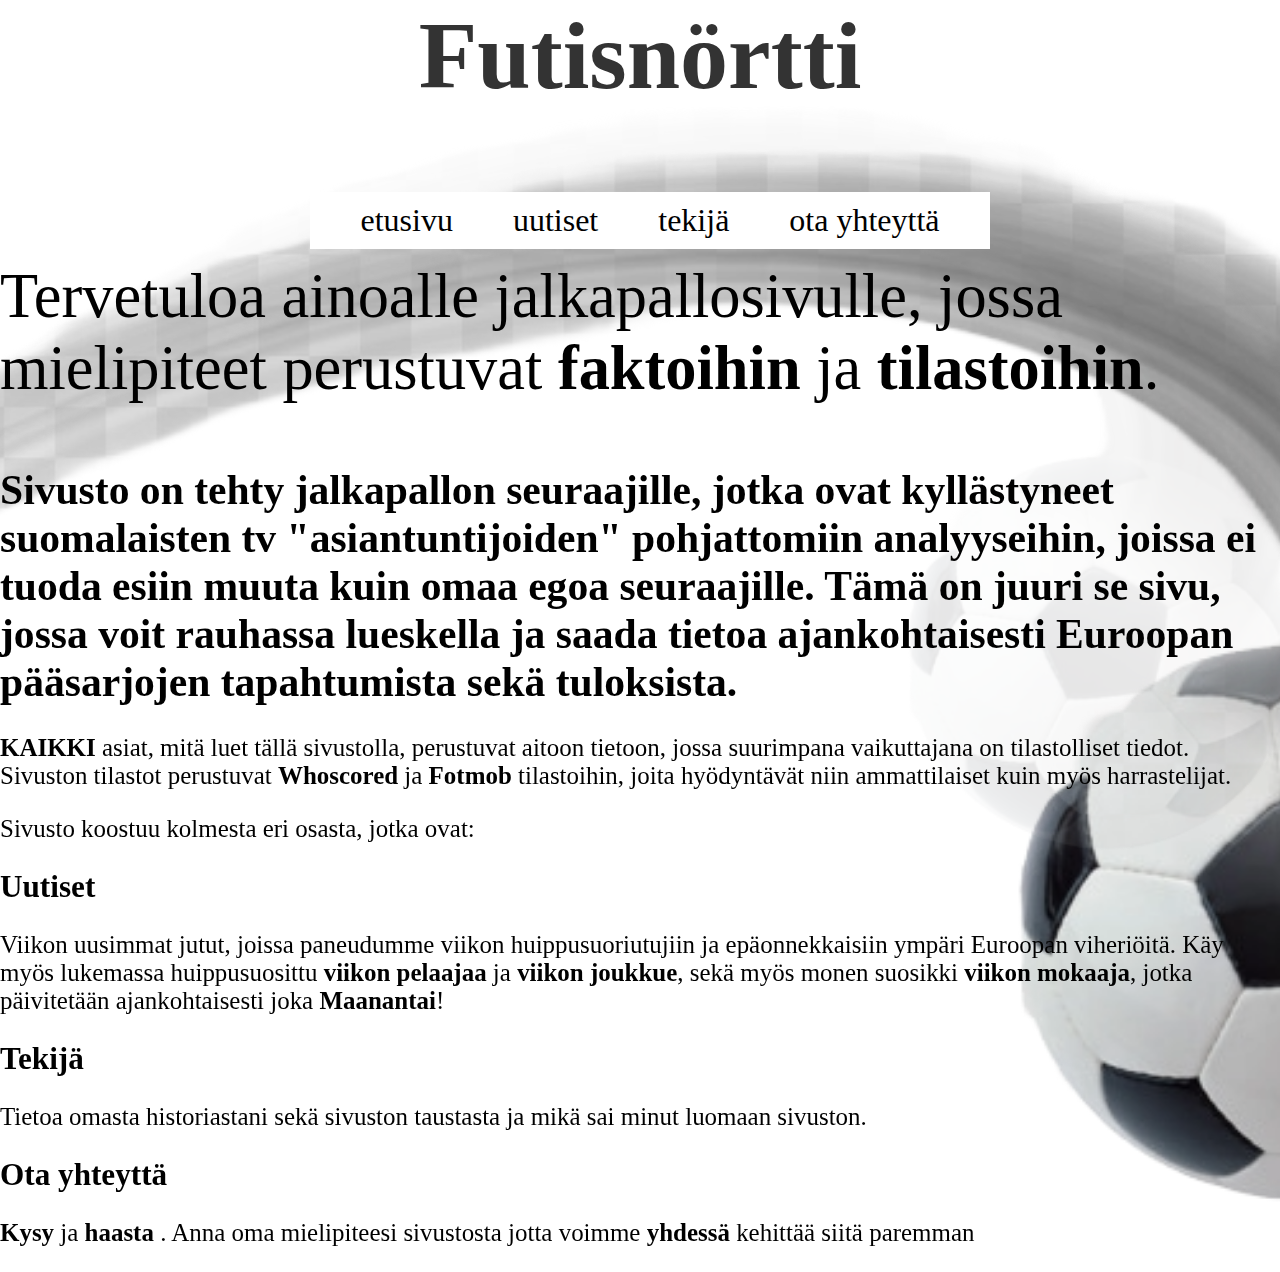
<file: index.html>
<!DOCTYPE HTML!>
    <html lang="fi">
    <head>
        <meta charset="UTF-8">
        <meta name="viewport" content="width=device-width, initial-scale=1.0">
        <link rel="stylesheet" href="tyyli.css">
        <title>Futisnörtti</title>
        <style>
            
            #site-header {
                position: relative;
                height: 80px;
                display: flex;
                justify-content: center;
                align-items: center;
            }
        </style>
    </head>
    <body>
        
        <header id="site-header">
            <a href="index.html" class="futisnortti-link">Futisnörtti</a>
            <div class="header-content">
                <nav>
                    <ul>
                        <li><a href="./index.html">etusivu</a></li>
                        <li><a href="./uutiset.html">uutiset</a></li>
                        <li><a href="./tekija.html">tekijä</a></li>
                        <li><a href="./ota-yhteytta.html">ota yhteyttä</a></li>
                    </ul>
                </nav>
            </div>
        </header>
        <div style="margin-top: 180px;"></div>
        <section class="grid-container">
            <div class="grid-teksti1">
                <p class="esittely">Tervetuloa ainoalle jalkapallosivulle, jossa mielipiteet perustuvat <strong>faktoihin</strong> ja <strong>tilastoihin</strong>.</p>
                <h1>Sivusto on tehty jalkapallon seuraajille, jotka ovat kyllästyneet suomalaisten tv "asiantuntijoiden" pohjattomiin analyyseihin, joissa ei tuoda esiin muuta kuin omaa egoa seuraajille. Tämä on juuri se sivu, jossa voit rauhassa lueskella ja saada tietoa ajankohtaisesti Euroopan pääsarjojen tapahtumista sekä tuloksista.</h1>
                <p><strong>KAIKKI</strong> asiat, mitä luet tällä sivustolla, perustuvat aitoon tietoon, jossa suurimpana vaikuttajana on tilastolliset tiedot. Sivuston tilastot perustuvat <strong>Whoscored</strong> ja <strong>Fotmob</strong> tilastoihin, joita hyödyntävät niin ammattilaiset kuin myös harrastelijat.</p>
                <p>Sivusto koostuu kolmesta eri osasta, jotka ovat:</p>
                <h2>Uutiset</h2>
                <p>Viikon uusimmat jutut, joissa paneudumme viikon huippusuoriutujiin ja epäonnekkaisiin ympäri Euroopan viheriöitä. Käy myös lukemassa huippusuosittu <strong>viikon pelaajaa</strong> ja <strong>viikon joukkue</strong>, sekä myös monen suosikki <strong>viikon mokaaja</strong>, jotka päivitetään ajankohtaisesti joka <strong>Maanantai</strong>!</p>  
                <h2>Tekijä</h2>
                <p>Tietoa omasta historiastani sekä sivuston taustasta ja mikä sai minut luomaan sivuston.</p>
                <h2>Ota yhteyttä</h2>
                <p><strong>Kysy</strong> ja <strong>haasta</strong> . Anna oma mielipiteesi sivustosta jotta voimme <strong>yhdessä</strong> kehittää siitä paremman</p>
            </div>
        </section>
    </body>
    </html>
</file>
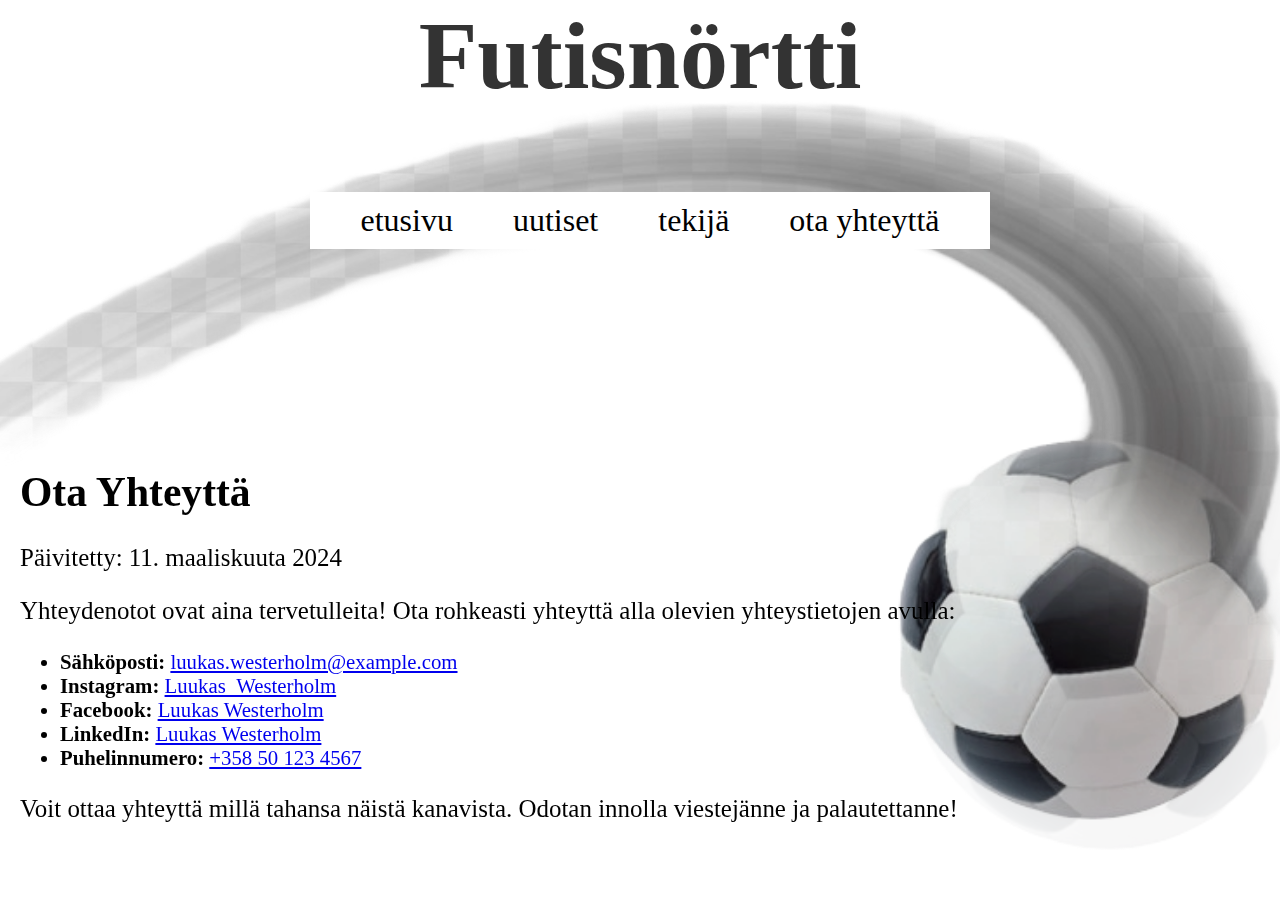
<file: ota-yhteytta.html>
<!DOCTYPE HTML>
<html lang="fi">
<head>
    <meta charset="UTF-8">
    <meta name="viewport" content="width=device-width, initial-scale=1.0">
    <link rel="stylesheet" href="tyyli.css">
    <title>Futisnörtti - Ota Yhteyttä</title>
    <style>
        #site-header {
            position: relative;
            height: 80px;
            display: flex;
            justify-content: center;
            align-items: center;
        }

        .grid-container {
            display: grid;
            grid-template-columns: repeat(3, 1fr);
            gap: 20px;
            margin: 20px;
        }

        .grid-teksti1 {
            grid-column: span 3;
        }
    </style>
</head>
<body>
    <header id="site-header">
        <a href="index.html" class="futisnortti-link">Futisnörtti</a>
        <div class="header-content">
            <nav>
                <ul>
                    <li><a href="./index.html">etusivu</a></li>
                    <li><a href="./uutiset.html">uutiset</a></li>
                    <li><a href="./tekija.html">tekijä</a></li>
                    <li><a href="./ota-yhteytta.html">ota yhteyttä</a></li>
                </ul>
            </nav>
        </div>
    </header>
    <div style="margin-top: 180px;"></div>
    <section class="grid-container">
        <div class="grid-teksti1">
            <h1>Ota Yhteyttä</h1>
            <article>
                <p class="tekijan-pvm">Päivitetty: 11. maaliskuuta 2024</p>
                <p>Yhteydenotot ovat aina tervetulleita! Ota rohkeasti yhteyttä alla olevien yhteystietojen avulla:</p>
                <ul>
                    <li><strong>Sähköposti:</strong> <a href="mailto:luukas.westerholm@example.com">luukas.westerholm@example.com</a></li>
                    <li><strong>Instagram:</strong> <a href="https://www.instagram.com/luukas.we/" target="_blank">Luukas_Westerholm</a></li>
                    <li><strong>Facebook:</strong> <a href="https://www.facebook.com/luukas.westerholm" target="_blank">Luukas Westerholm</a></li>
                    <li><strong>LinkedIn:</strong> <a href="https://www.linkedin.com/in/luukaswesterholm/" target="_blank">Luukas Westerholm</a></li>
                    <li><strong>Puhelinnumero:</strong> <a href="tel:+358501234567">+358 50 123 4567</a></li>
                </ul>
                <p>Voit ottaa yhteyttä millä tahansa näistä kanavista. Odotan innolla viestejänne ja palautettanne!</p>
            </article>
        </div>
    </section>
</body>
</html>
</file>
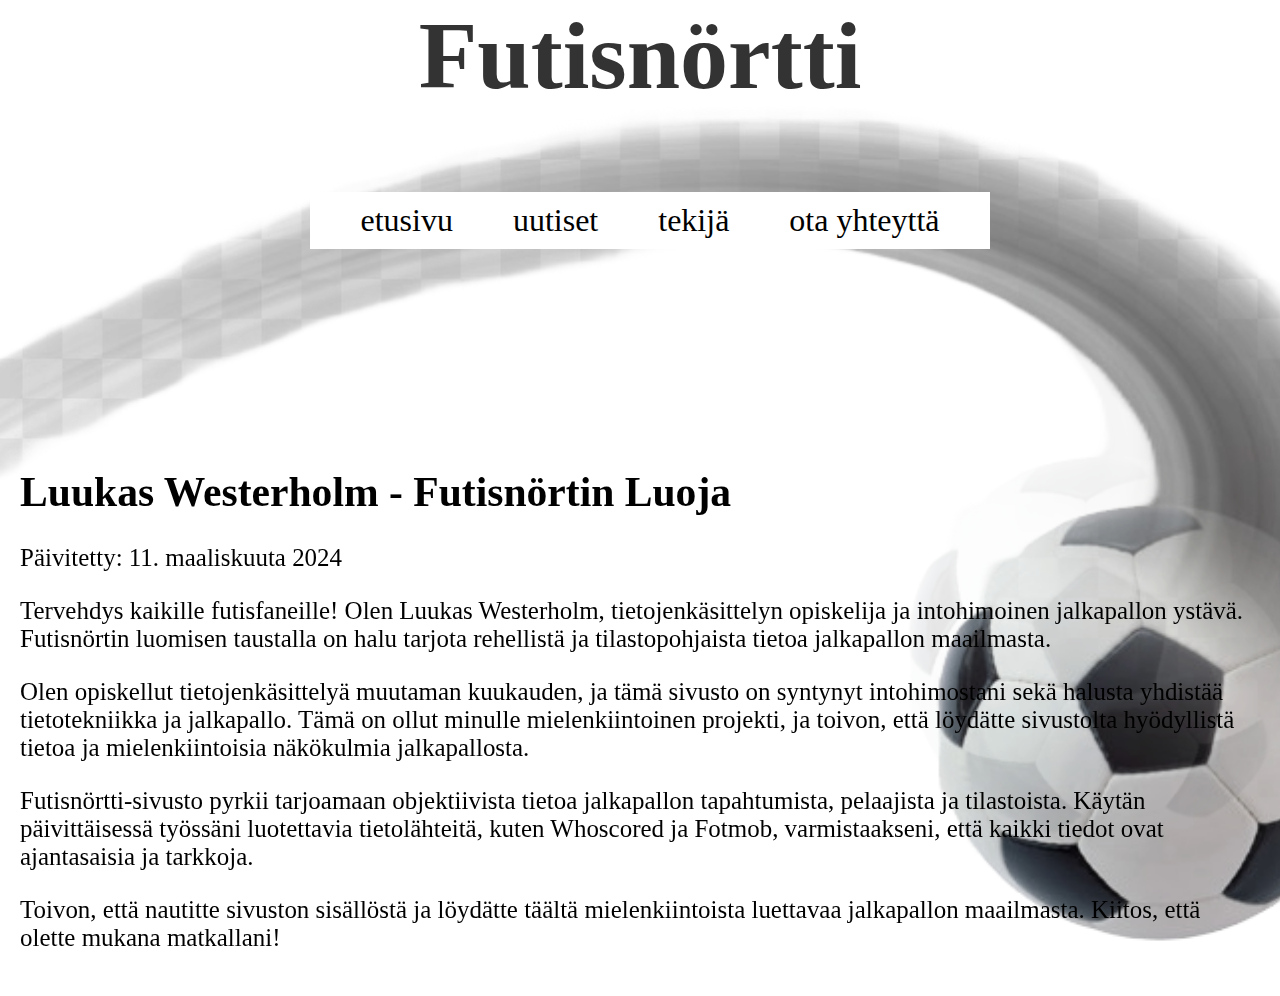
<file: tekija.html>
<!DOCTYPE HTML>
<html lang="fi">
<head>
    <meta charset="UTF-8">
    <meta name="viewport" content="width=device-width, initial-scale=1.0">
    <link rel="stylesheet" href="tyyli.css">
    <title>Futisnörtti - Tekijä</title>
    <style>
        #site-header {
            position: relative;
            height: 80px;
            display: flex;
            justify-content: center;
            align-items: center;
        }

        .grid-container {
            display: grid;
            grid-template-columns: repeat(3, 1fr);
            gap: 20px;
            margin: 20px;
        }

        .grid-teksti1 {
            grid-column: span 3;
        }
    </style>
</head>
<body>
    <header id="site-header">
        <a href="index.html" class="futisnortti-link">Futisnörtti</a>
        <div class="header-content">
            <nav>
                <ul>
                    <li><a href="./index.html">etusivu</a></li>
                    <li><a href="./uutiset.html">uutiset</a></li>
                    <li><a href="./tekija.html">tekijä</a></li>
                    <li><a href="./ota-yhteytta.html">ota yhteyttä</a></li>
                </ul>
            </nav>
        </div>
    </header>
    <div style="margin-top: 180px;"></div>
    <section class="grid-container">
        <div class="grid-teksti1">
            <h1>Luukas Westerholm - Futisnörtin Luoja</h1>
            <article>
                <p class="tekijan-pvm">Päivitetty: 11. maaliskuuta 2024</p>
                <p>Tervehdys kaikille futisfaneille! Olen Luukas Westerholm, tietojenkäsittelyn opiskelija ja intohimoinen jalkapallon ystävä. Futisnörtin luomisen taustalla on halu tarjota rehellistä ja tilastopohjaista tietoa jalkapallon maailmasta.</p>
                <p>Olen opiskellut tietojenkäsittelyä muutaman kuukauden, ja tämä sivusto on syntynyt intohimostani sekä halusta yhdistää tietotekniikka ja jalkapallo. Tämä on ollut minulle mielenkiintoinen projekti, ja toivon, että löydätte sivustolta hyödyllistä tietoa ja mielenkiintoisia näkökulmia jalkapallosta.</p>
                <p>Futisnörtti-sivusto pyrkii tarjoamaan objektiivista tietoa jalkapallon tapahtumista, pelaajista ja tilastoista. Käytän päivittäisessä työssäni luotettavia tietolähteitä, kuten Whoscored ja Fotmob, varmistaakseni, että kaikki tiedot ovat ajantasaisia ja tarkkoja.</p>
                <p>Toivon, että nautitte sivuston sisällöstä ja löydätte täältä mielenkiintoista luettavaa jalkapallon maailmasta. Kiitos, että olette mukana matkallani!</p>
            </article>
        </div>
    </section>
</body>
</html>
</file>
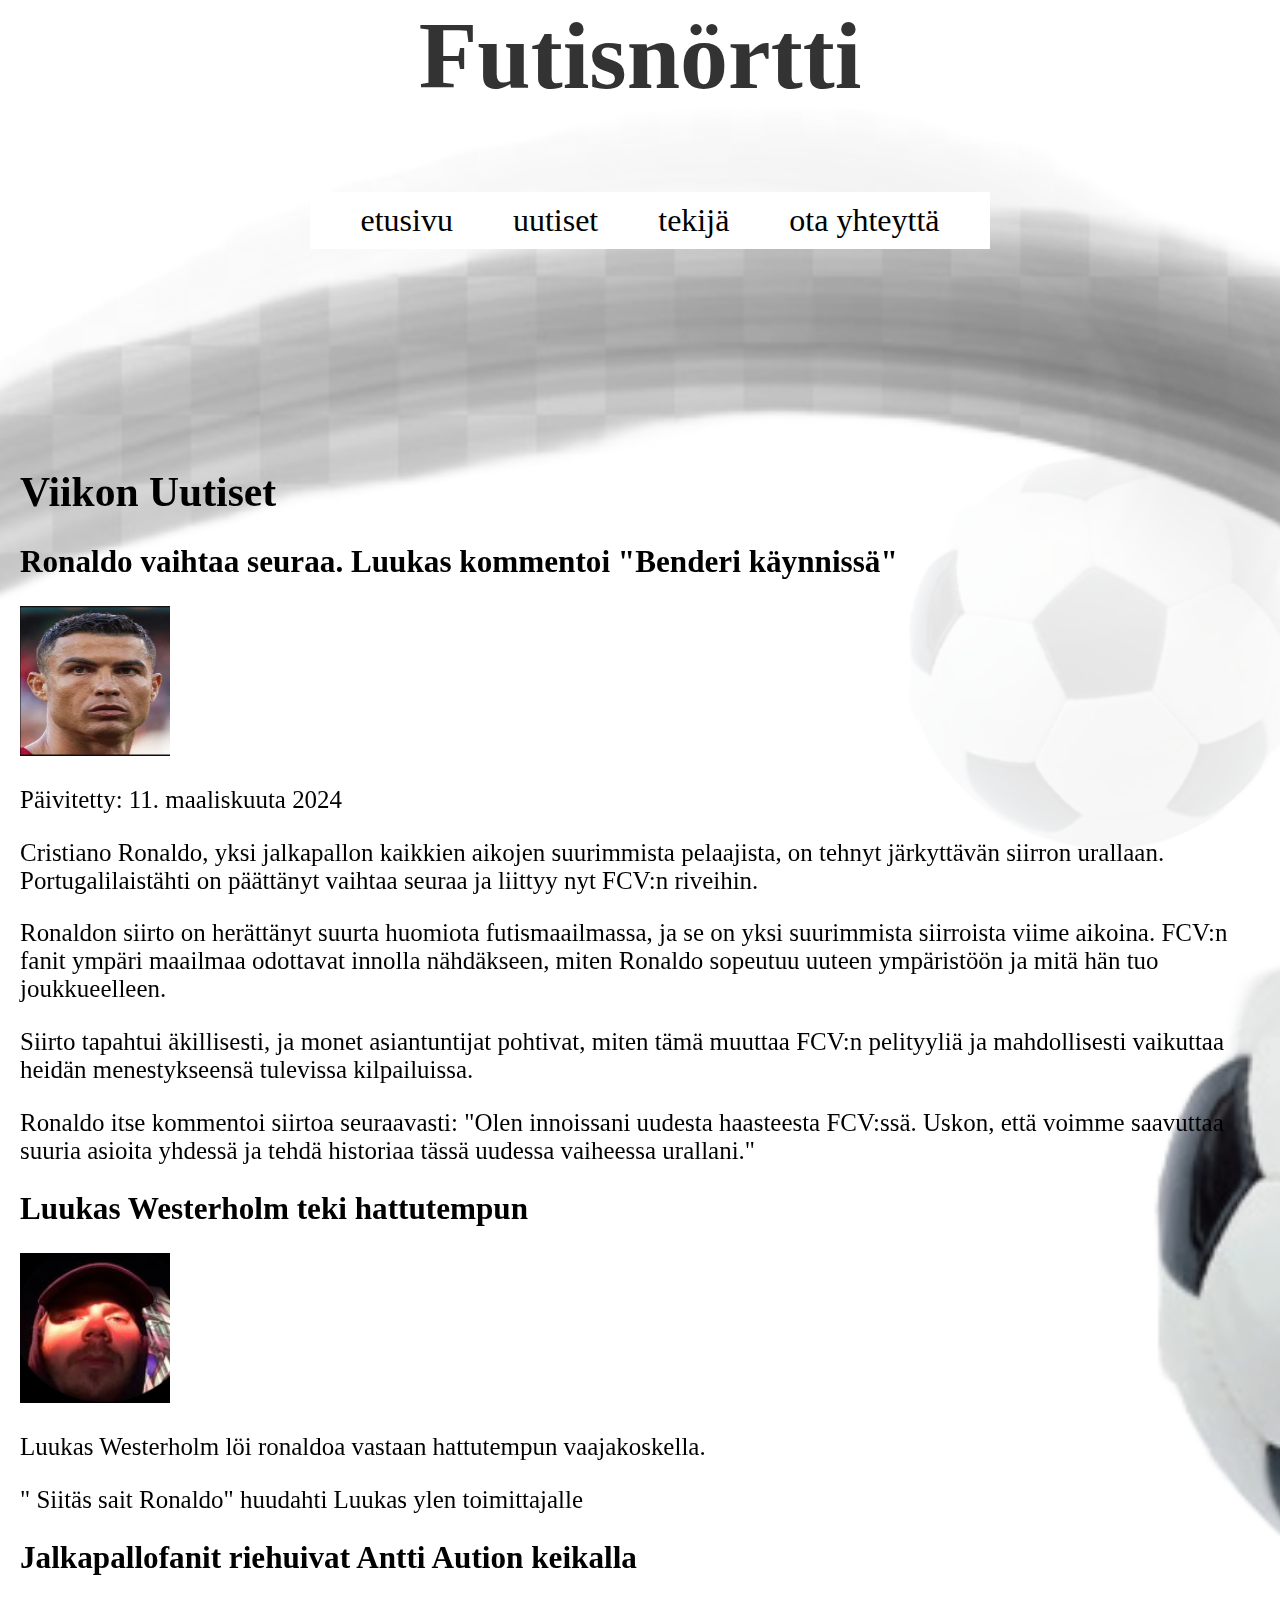
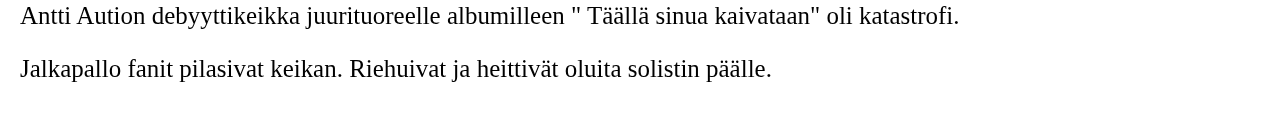
<file: uutiset.html>
<!DOCTYPE HTML>
<html lang="fi">
<head>
    <meta charset="UTF-8">
    <meta name="viewport" content="width=device-width, initial-scale=1.0">
    <link rel="stylesheet" href="tyyli.css">
    <title>Futisnörtti - Uutiset</title>
    <style>
        #site-header {
            position: relative;
            height: 80px;
            display: flex;
            justify-content: center;
            align-items: center;
        }

        .grid-container {
            display: grid;
            grid-template-columns: repeat(3, 1fr);
            gap: 20px;
            margin: 20px;
        }

        .grid-teksti1 {
            grid-column: span 3;
        }
    </style>
</head>
<body>
    <header id="site-header">
        <a href="index.html" class="futisnortti-link">Futisnörtti</a>
        <div class="header-content">
            <nav>
                <ul>
                    <li><a href="./index.html">etusivu</a></li>
                    <li><a href="./uutiset.html">uutiset</a></li>
                    <li><a href="./tekija.html">tekijä</a></li>
                    <li><a href="./ota-yhteytta.html">ota yhteyttä</a></li>
                </ul>
            </nav>
        </div>
    </header>
    <div style="margin-top: 180px;"></div>
    <section class="grid-container">
        <div class="grid-teksti1">
            <h1>Viikon Uutiset</h1>
            <article>
                <h2>Ronaldo vaihtaa seuraa. Luukas kommentoi "Benderi käynnissä"</h2>
                <img src="kuvat/ronaldo11.png" alt="Uutiskuva"width="150" height="150">
                <p class="uutis-pvm">Päivitetty: 11. maaliskuuta 2024</p>
                <p>Cristiano Ronaldo, yksi jalkapallon kaikkien aikojen suurimmista pelaajista, on tehnyt järkyttävän siirron urallaan. Portugalilaistähti on päättänyt vaihtaa seuraa ja liittyy nyt FCV:n riveihin.</p>
                <p>Ronaldon siirto on herättänyt suurta huomiota futismaailmassa, ja se on yksi suurimmista siirroista viime aikoina. FCV:n fanit ympäri maailmaa odottavat innolla nähdäkseen, miten Ronaldo sopeutuu uuteen ympäristöön ja mitä hän tuo joukkueelleen.</p>
                <p>Siirto tapahtui äkillisesti, ja monet asiantuntijat pohtivat, miten tämä muuttaa FCV:n pelityyliä ja mahdollisesti vaikuttaa heidän menestykseensä tulevissa kilpailuissa.</p>
                <p>Ronaldo itse kommentoi siirtoa seuraavasti: "Olen innoissani uudesta haasteesta FCV:ssä. Uskon, että voimme saavuttaa suuria asioita yhdessä ja tehdä historiaa tässä uudessa vaiheessa urallani."</p>
            </article>
            <article>
                <h2>Luukas Westerholm teki hattutempun</h2>
                <img src="kuvat/luukas.png" alt="Uutiskuva"width="150" height="150">
                <p>Luukas Westerholm löi ronaldoa vastaan hattutempun vaajakoskella.</p>
                <p> " Siitäs sait Ronaldo" huudahti Luukas ylen toimittajalle</p>
            </article>
            <article>
                <h2>Jalkapallofanit riehuivat Antti Aution keikalla</h2>
                <p>Antti Aution debyyttikeikka juurituoreelle albumilleen " Täällä sinua kaivataan" oli katastrofi.</p>
                <p>Jalkapallo fanit pilasivat keikan. Riehuivat ja heittivät oluita solistin päälle.</p>
            </article>
        </div>
    </section>
</body>
</html>
</file>
<file: tyyli.css>
body > * {  font-family: calibri }
body {

	color: #000000; /* OIKEA MUSTA VÄRI ÄLÄ KOSKE */
	margin: 0; 
	padding: 0; 
	
}
body::before {
    content: "";
    position: fixed;
    top: 0;
    left: 0;
    width: 100%;
    height: 100%;
    background: url('./kuvat/jalkipallo\ \(1\).png') center center / cover no-repeat;
    z-index: -1;
    opacity: 0.1;
}
.otsikko {
	background-color: #008000;
	padding: 10px;
	margin-bottom: 20px;
    text-decoration: none;
}

.otsikko{
	font-size: 70px;
	margin: 0; 
	text-align: center; 
	padding-top: 50px;
	padding-bottom: 50px;
	border-bottom: none;
}

nav {
	background-color: #fff;
	padding: 10px;
	position: relative;
	top: 100px;
	left: 0;
	right: 0;
	width: 100%;
	z-index: 1;
}

nav ul {
	list-style-type: none;
	margin: 0;
	padding: 0;
	display: flex;
	justify-content: center;
}

nav ul li {
	margin: 0 30px;
}

nav ul li a {
	color: #000;
	text-decoration: none;
	font-size: 32px;
}

nav ul li a:hover {
	color: #ccc;
}
.esittely {
    font-size: 3.0em;
}
p {
    font-size: 1.2em;
}
.futisnortti-link {
	position: absolute;
	top: 0;
	left: 50%;
	transform: translateX(-50%);
	font-size: 6.0rem;
	text-decoration: none;
	color: #333;
	font-weight: bold;
	font-family: inherit;
}
.header-content {
	margin: 0 auto;
	padding: 0 2rem;
	max-width: 1200px;
	text-align: center;
	margin-top: 10rem;
}
.grid-teksti1{

	font-size: 1.3em;
	margin-top: 180px;
}

html {
    background-size: cover;
    background-position: center;
	background-repeat: no-repeat;
	background-image: url('./kuvat/jalkipallo\ \(1\).png');
}

#site-header {
    position: relative;
    height: 80px;
    display: flex;
    justify-content: center;
    align-items: center;
}
</file>
